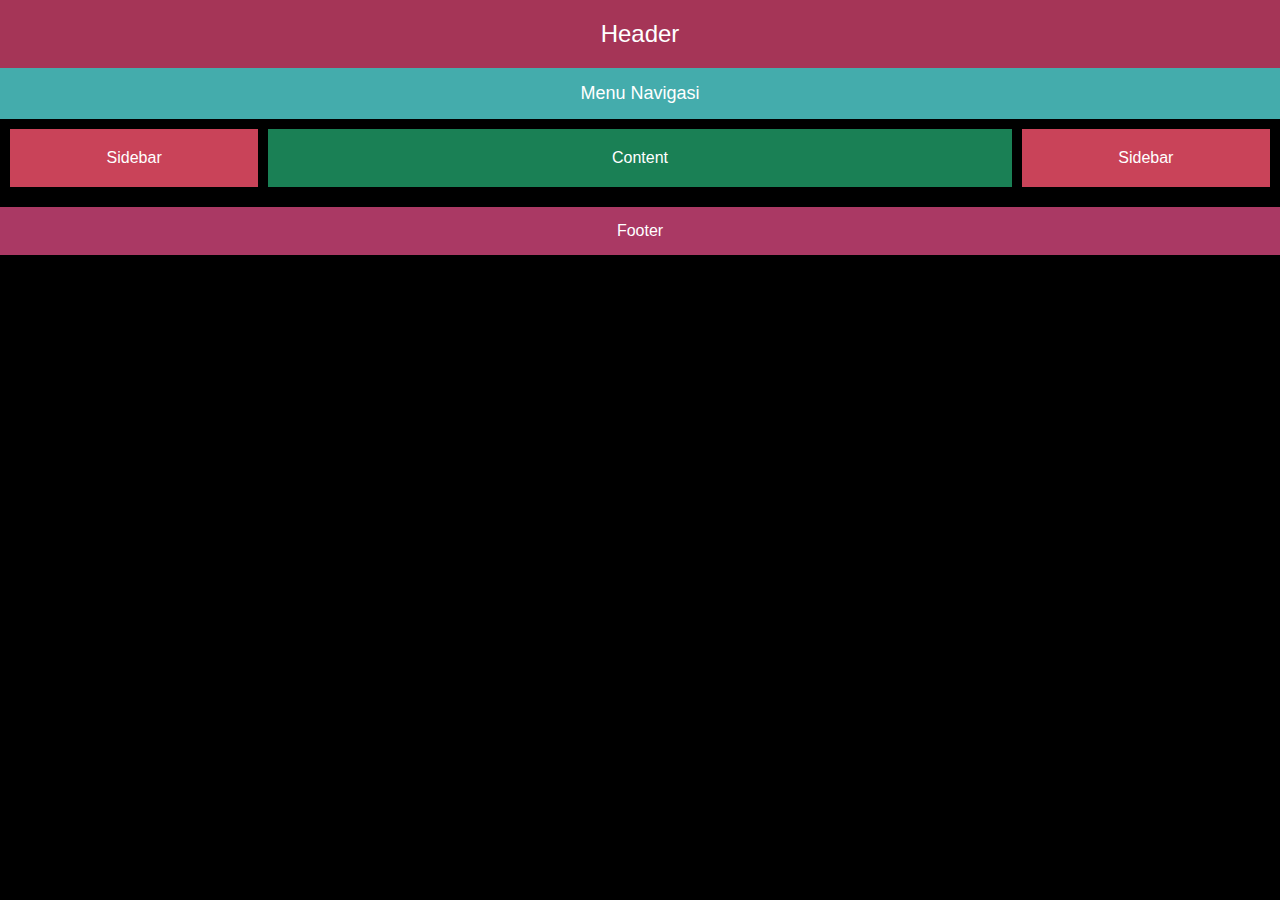
<file: index.html>
<!DOCTYPE html>
<html lang="id">
<head>
    <meta charset="UTF-8">
    <meta name="viewport" content="width=device-width, initial-scale=1.0">
    <title>Struktur Layout</title>
    <link rel="stylesheet" href="nayi.css">
</head>
<body>
    <header class="header">Header</header>
    <nav class="nav">Menu Navigasi</nav>
    
    <div class="main">
        <aside class="sidebar left">Sidebar</aside>
        <section class="content">Content</section>
        <aside class="sidebar right">Sidebar</aside>
    </div>

    <footer class="footer">Footer</footer>
</body>
</html>
</file>
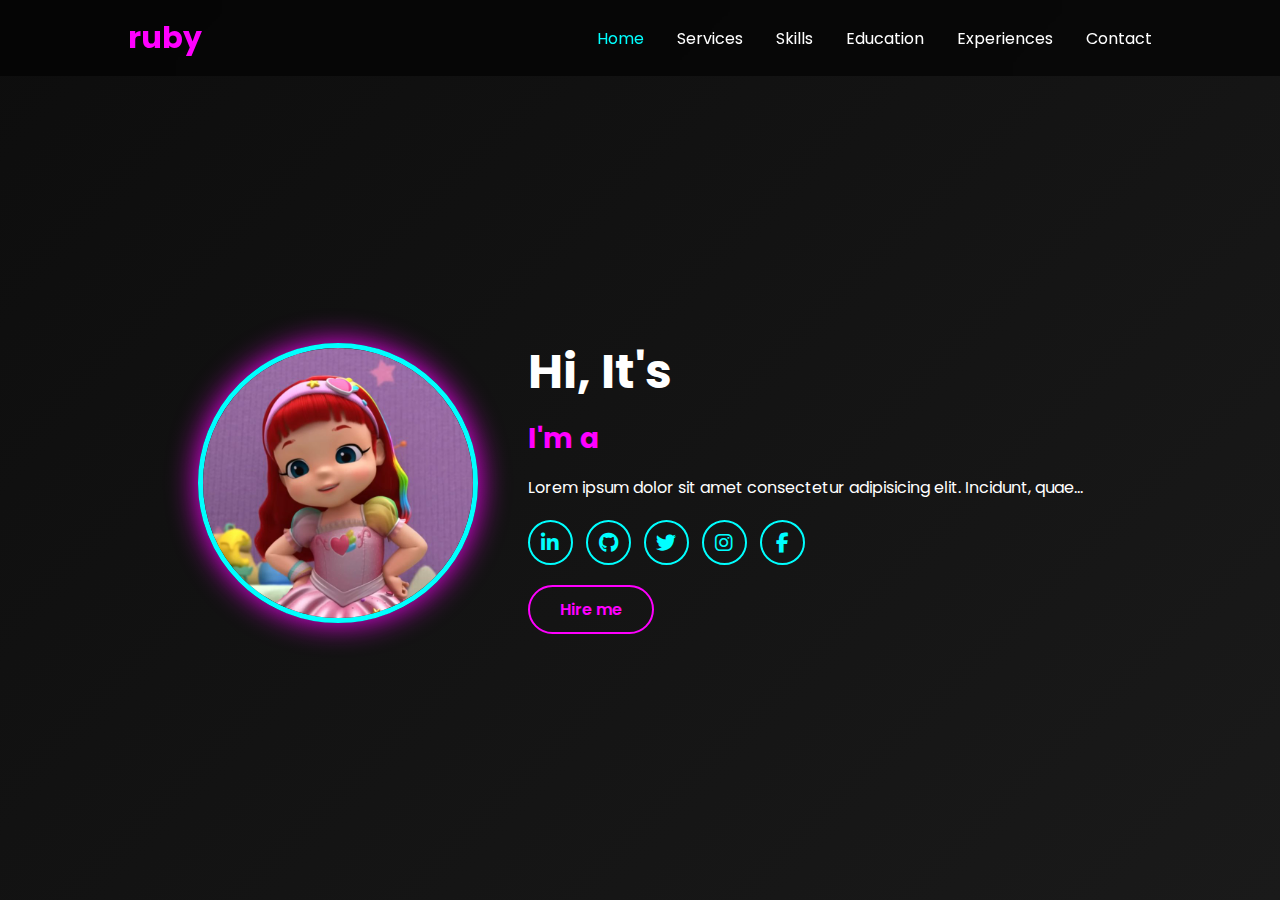
<file: portofolio/index.html>
<!DOCTYPE html>
<html lang="en">
<head>
  <meta charset="UTF-8" />
  <meta name="viewport" content="width=device-width, initial-scale=1.0"/>
  <title>Portfolio Website</title>
  <link href="https://fonts.googleapis.com/css2?family=Poppins:wght@300;500;700&display=swap" rel="stylesheet"/>
  <link rel="stylesheet" href="https://cdnjs.cloudflare.com/ajax/libs/font-awesome/6.5.0/css/all.min.css"/>
  <link rel="stylesheet" href="style.css">
</head>
<body>

  <header>
    <a href="#" class="logo">ruby</a>
    <nav>
      <a href="#" class="active">Home</a>
      <a href="#">Services</a>
      <a href="#">Skills</a>
      <a href="#">Education</a>
      <a href="#">Experiences</a>
      <a href="#">Contact</a>
    </nav>
  </header>

  <section class="home">
    <div class="home-img">
      <img src="rainbow.jpg" alt="Profile Picture" />
    </div>
    <div class="home-content">
      <h1>Hi, It's </h1>
      <h3>I'm a <span class="typing-text"><span id="typed"></span></span></h3>
      <p>Lorem ipsum dolor sit amet consectetur adipisicing elit. Incidunt, quae...</p>

      <div class="social-icons">
        <a href="#"><i class="fab fa-linkedin-in"></i></a>
        <a href="#"><i class="fab fa-github"></i></a>
        <a href="#"><i class="fab fa-twitter"></i></a>
        <a href="#"><i class="fab fa-instagram"></i></a>
        <a href="#"><i class="fab fa-facebook-f"></i></a>
      </div>

      <a href="#" class="btn">Hire me</a>
    </div>
  </section>
</file>
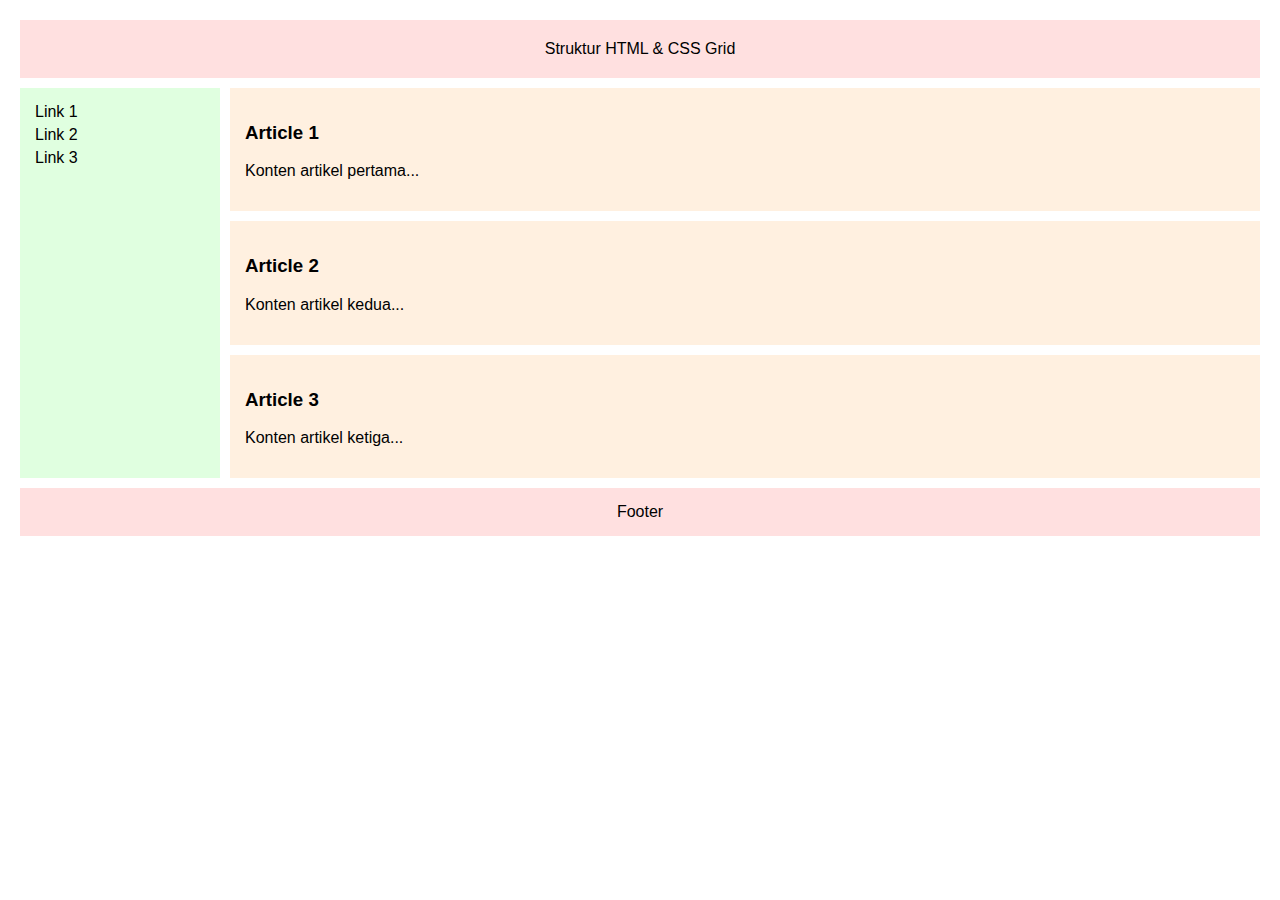
<file: haloww.html>
<!DOCTYPE html>
<html lang="en">
  <head>
    <meta charset="UTF-8" />
    <meta name="viewport" content="width=device-width, initial-scale=1.0" />
    <title>Struktur HTML & CSS Grid</title>
    <style>
      body {
        font-family: sans-serif;
        margin: 20px;
      }

      .container {
        display: grid;
        grid-template-columns: 200px 1fr; /* Kolom pertama 200px, sisanya 1fr */
        grid-template-rows: auto 1fr auto; /* Baris pertama dan terakhir auto, baris tengah 1fr */
        gap: 10px; /* Jarak antar item grid */
      }

      .header {
        grid-column: 1 / 3; /* Item menempati dari kolom 1 sampai 3 */
        background-color: #ffe0e0;
        padding: 20px;
        text-align: center;
      }

      .navigation {
        grid-column: 1 / 2; /* Item menempati kolom pertama */
        grid-row: 2 / 3; /* Item menempati baris kedua */
        background-color: #e0ffe0;
        padding: 15px;
      }

      .articles {
        grid-column: 2 / 3; /* Item menempati kolom kedua */
        grid-row: 2 / 3; /* Item menempati baris kedua */
        display: flex; /* Gunakan flexbox di dalam grid untuk artikel */
        flex-direction: column;
        gap: 10px;
      }

      .article {
        background-color: #fff0e0;
        padding: 15px;
      }

      .footer {
        grid-column: 1 / 3; /* Item menempati dari kolom 1 sampai 3 */
        grid-row: 3 / 4; /* Item menempati baris ketiga */
        background-color: #ffe0e0;
        padding: 15px;
        text-align: center;
      }

      .navigation ul {
        list-style: none;
        padding: 0;
        margin: 0;
      }

      .navigation li {
        margin-bottom: 5px;
      }
    </style>
  </head>
  <body>
    <div class="container">
      <header class="header">Struktur HTML & CSS Grid</header>
      <nav class="navigation">
        <ul>
          <li>Link 1</li>
          <li>Link 2</li>
          <li>Link 3</li>
        </ul>
      </nav>
      <div class="articles">
        <article class="article">
          <h3>Article 1</h3>
          <p>Konten artikel pertama...</p>
        </article>
        <article class="article">
          <h3>Article 2</h3>
          <p>Konten artikel kedua...</p>
        </article>
        <article class="article">
          <h3>Article 3</h3>
          <p>Konten artikel ketiga...</p>
        </article>
      </div>
      <footer class="footer">Footer</footer>
    </div>
  </body>
</html>
</file>
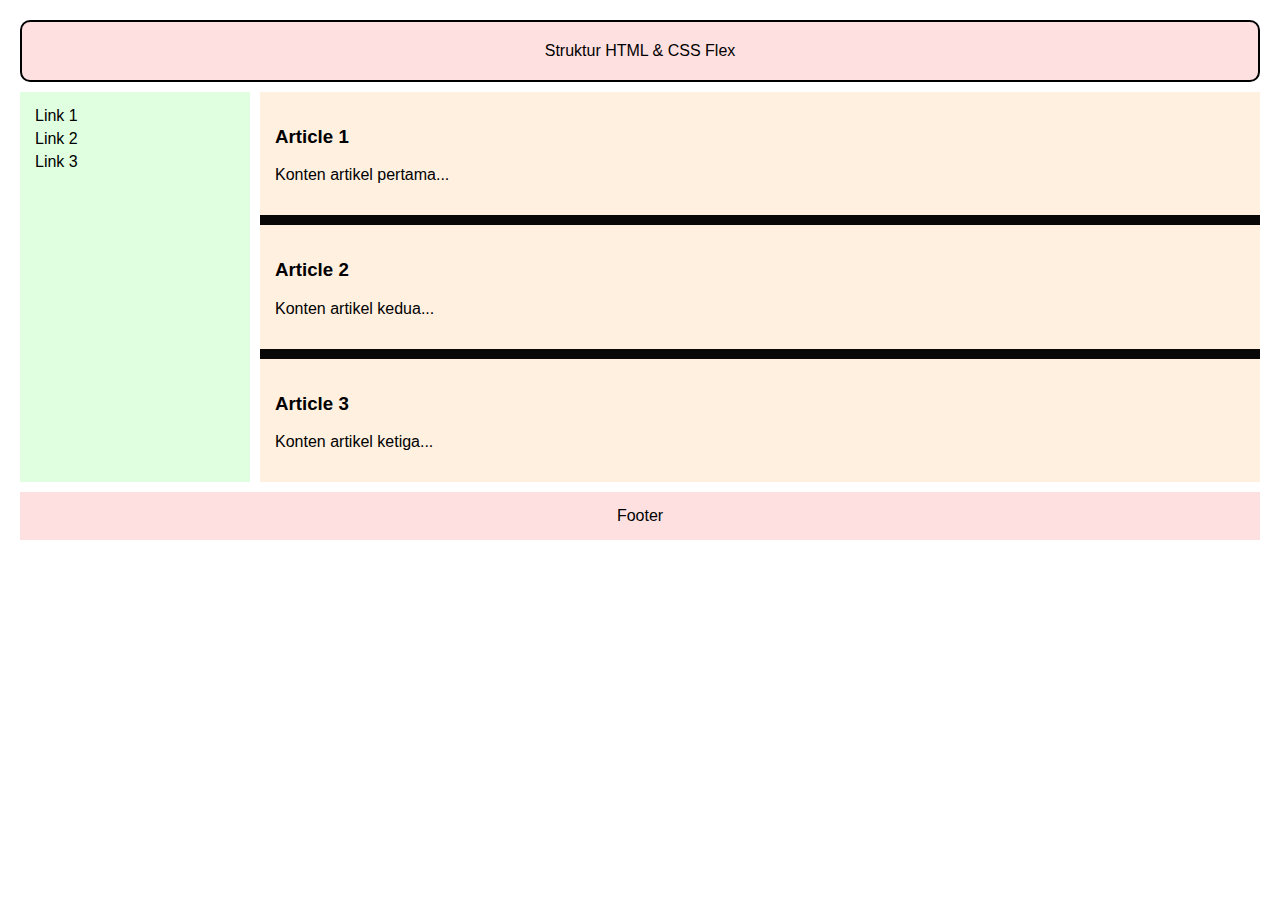
<file: heloww_flex.html>
<!DOCTYPE html>
<html lang="en">
  <head>
    <meta charset="UTF-8" />
    <meta name="viewport" content="width=device-width, initial-scale=1.0" />
    <title>Struktur HTML & CSS Flex</title>
    <style>
      body {
        font-family: sans-serif;
        margin: 20px;
      }

      .container {
        display: flex;
        flex-direction: column; /* Susun item secara vertikal secara default */
      }

      .header {
        border: black 2px solid;
        border-radius: 10px;
        background-color: #ffe0e0;
        padding: 20px;
        text-align: center;
        margin-bottom: 10px;
      }

      .main-content {
        display: flex;
        gap: 10px; /* Jarak antar item flex */
        margin-bottom: 10px;
      }

      .navigation {
        background-color: #e0ffe0;
        padding: 15px;
        width: 200px;
      }

      .articles {
        display: flex;
        flex-direction: column; /* Susun artikel secara vertikal */
        gap: 10px;
        flex-grow: 1; /* Membuat area artikel mengisi ruang yang tersedia */
        background-color: #080808;
      }

      .article {
        background-color: #fff0e0;
        padding: 15px;
      }

      .footer {
        background-color: #ffe0e0;
        padding: 15px;
        text-align: center;
      }

      .navigation ul {
        list-style: none;
        padding: 0;
        margin: 0;
      }

      .navigation li {
        margin-bottom: 5px;
      }
    </style>
  </head>
  <body>
    <div class="container">
      <header class="header">Struktur HTML & CSS Flex</header>
      <div class="main-content">
        <nav class="navigation">
          <ul>
            <li>Link 1</li>
            <li>Link 2</li>
            <li>Link 3</li>
          </ul>
        </nav>
        <div class="articles">
          <article class="article">
            <h3>Article 1</h3>
            <p>Konten artikel pertama...</p>
          </article>
          <article class="article">
            <h3>Article 2</h3>
            <p>Konten artikel kedua...</p>
          </article>
          <article class="article">
            <h3>Article 3</h3>
            <p>Konten artikel ketiga...</p>
          </article>
        </div>
      </div>
      <footer class="footer">Footer</footer>
    </div>
  </body>
</html>
</file>
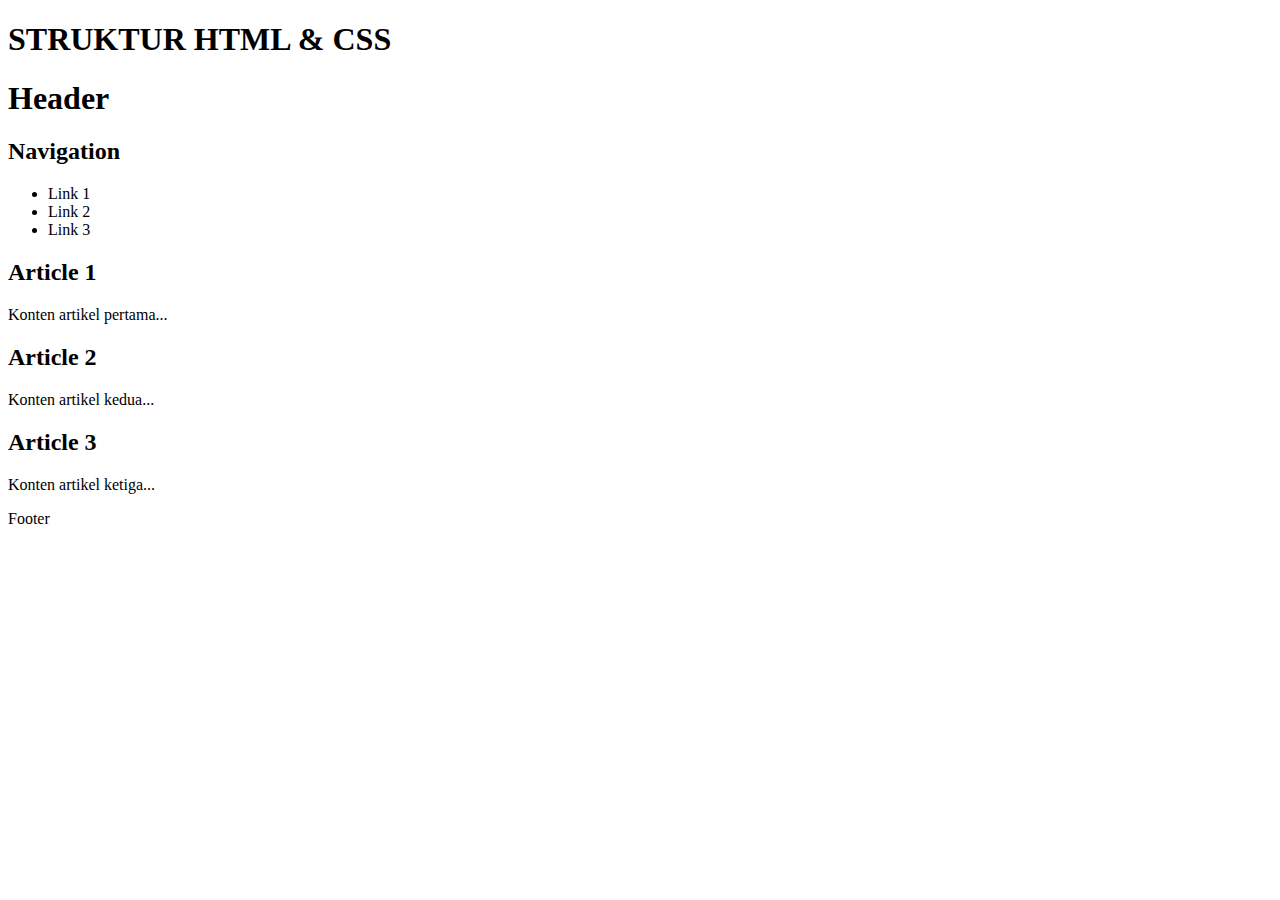
<file: nanana.html>
<!DOCTYPE html>
<html lang="en">
<head>
    <meta charset="UTF-8">
    <meta name="viewport" content="width=device-width, initial-scale=1.0">
    <title>HTML - CSS</title>

</head>
<body>
    <h1>STRUKTUR HTML & CSS</h1>
    <header>
        <h1>Header</h1>
    </header>

    <div class="container">
        <nav>
            <h2>Navigation</h2>
            <ul>
                <li>Link 1</li>
                <li>Link 2</li>
                <li>Link 3</li>
            </ul>
        </nav>

        <main class="articles">
            <article>
                <h2>Article 1</h2>
                <p>Konten artikel pertama...</p>
            </article>
            <article>
                <h2>Article 2</h2>
                <p>Konten artikel kedua...</p>
            </article>
            <article>
                <h2>Article 3</h2>
                <p>Konten artikel ketiga...</p>
            </article>
        </main>
    </div>

    <footer>
        <p>Footer</p>
    </footer>
</body>

</html>
</file>
<file: nayi.css>
* {
    margin: 0;
    padding: 0;
    box-sizing: border-box;
    font-family: sans-serif;
}

body {
    background-color: black;
    color: white;
}

.header {
    background-color: #a53557;
    padding: 20px;
    text-align: center;
    font-size: 24px;
}

.nav {
    background-color: #44acac;
    padding: 15px;
    text-align: center;
    font-size: 18px;
}

.main {
    display: flex;
    padding: 10px;
    gap: 10px;
}

.sidebar {
    background-color: #c94359;
    padding: 20px;
    width: 20%;
    text-align: center;
}

.content {
    background-color: #1a8055;
    padding: 20px;
    width: 60%;
    text-align: center;
}

.footer {
    background-color: #aa3964;
    padding: 15px;
    text-align: center;
    font-size: 16px;
    margin-top: 10px;
}
</file>
<file: portofolio/style.css>
/* === RESET === */
* {
  margin: 0;
  padding: 0;
  box-sizing: border-box;
  text-decoration: none;
  list-style: none;
  font-family: 'Poppins', sans-serif;
}

html {
  font-size: 62.5%;
  scroll-behavior: smooth;
}

body {
  background-color: #000;
  color: #fff;
  overflow-x: hidden;
}

/* === HEADER === */
header {
  position: fixed;
  top: 0;
  left: 0;
  width: 100%;
  padding: 1.5rem 10%;
  display: flex;
  justify-content: space-between;
  align-items: center;
  z-index: 1000;
  background-color: rgba(0, 0, 0, 0.6);
  backdrop-filter: blur(8px);
}

.logo {
  font-size: 3rem;
  font-weight: 700;
  color: #ff00ff;
  transition: 0.3s;
}

.logo:hover {
  color: #00ffff;
  transform: scale(1.05);
}

nav a {
  font-size: 1.6rem;
  color: white;
  margin-left: 3rem;
  transition: 0.3s;
}

nav a:hover,
nav a.active {
  color: #00ffff;
}

/* === HOME SECTION === */
.home {
  display: flex;
  flex-wrap: wrap;
  align-items: center;
  justify-content: center;
  gap: 5rem;
  padding: 12rem 10% 5rem;
  min-height: 100vh;
  background: linear-gradient(135deg, #0d0d0d, #1a1a1a);
}

.home-img img {
  width: 280px;
  height: 280px;
  object-fit: cover;
  border-radius: 50%;
  border: 5px solid #00ffff;
  box-shadow: 0 0 30px #ff00ff;
  transition: transform 0.3s;
}

.home-img img:hover {
  transform: scale(1.05);
}

.home-content {
  max-width: 600px;
}

.home-content h1 {
  font-size: 4.8rem;
  font-weight: 700;
}

.home-content h3 {
  font-size: 2.8rem;
  margin-top: 1rem;
  color: #ff00ff;
}

.home-content p {
  font-size: 1.6rem;
  margin: 1.5rem 0;
  line-height: 1.6;
}

.typing-text span {
  font-size: 2.2rem;
  font-weight: 600;
  color: #00ffff;
}

/* === SOCIAL ICONS === */
.social-icons {
  margin: 2rem 0;
}

.social-icons a {
  display: inline-flex;
  justify-content: center;
  align-items: center;
  width: 4.5rem;
  height: 4.5rem;
  font-size: 2rem;
  margin-right: 1rem;
  color: #00ffff;
  border: 2px solid #00ffff;
  border-radius: 50%;
  transition: 0.3s ease;
}

.social-icons a:hover {
  background: #00ffff;
  color: black;
  transform: scale(1.1) translateY(-4px);
  box-shadow: 0 0 15px #00ffff;
}

.btn {
  display: inline-block;
  padding: 1rem 3rem;
  font-size: 1.6rem;
  border: 2px solid #ff00ff;
  border-radius: 3rem;
  color: #ff00ff;
  background-color: transparent;
  cursor: pointer;
  transition: 0.3s ease;
  font-weight: 600;
}

.btn:hover {
  background-color: #ff00ff;
  color: black;
  box-shadow: 0 0 20px #ff00ff;
}

/* === RESPONSIVE === */
@media (max-width: 768px) {
  .home {
    flex-direction: column;
    padding: 12rem 5%;
  }

  .home-img img {
    width: 200px;
    height: 200px;
  }

  .home-content h1 {
    font-size: 3.6rem;
  }

  .home-content h3 {
    font-size: 2rem;
  }
}
</file>
